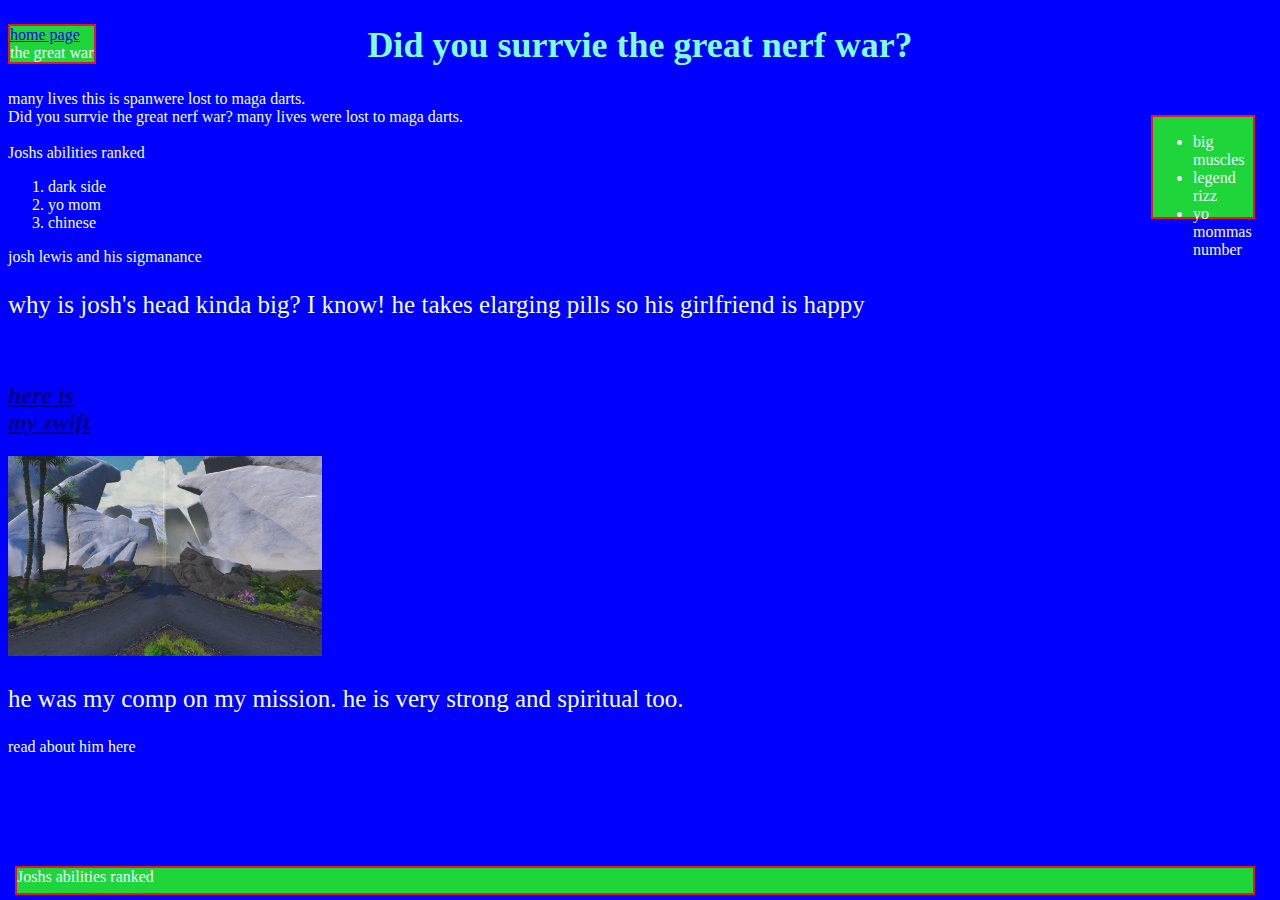
<file: index.html>
<!DOCTYPE html>
<html lang="en">
<head>
    <meta charset="UTF-8">
    <meta name="viewport" content="width=device-width, initial-scale=1.0">
    <title>My good boi joshy</title>
    <link rel="stylesheet" href="styles/styles.css">
</head>


<div class="common header"><a href="content.html">home page</a>
    <header>the great war</header></div>
    <div class="main"> <h1>Did you surrvie the great nerf war?</h1>
    many lives <span>this is span</span>were lost to maga darts.</div>
    <div class="right common"> <ul>
        <li>big muscles</li>
        <li>legend rizz</li>
        <li>yo mommas number</li></div>
        <div class="footer"> Joshs abilities ranked
            <br>
            <br>
    <ol>
        <li>dark side</li>
        <li>yo fro</li>
        <li>chinese</li>
    </ol></div>
<body 
  
    <h1>Did you surrvie the great nerf war?</h1>
    many lives were lost to maga darts.
    <br>
    <br>
    
    </ul>
    Joshs abilities ranked
    <ol>
        <li>dark side</li>
        <li>yo mom</li>
        <li>chinese</li>
    </ol>

    <header>josh lewis and his sigmanance</header>
   <p> why is josh's head kinda big? I know! he takes elarging pills so his girlfriend is happy </p>
<br>
<div class="left"><h2>here is my zwift</h2>
<img src="images/2025-01-09_05-37-17_0.jpg" alt=""height=200></div>

   <p>he was my comp on my mission. he is very strong and spiritual too.</p>
   read about him here <a href="https://www.perplexity.ai/search/joshua-lewis-ELrzaPX2SlOYl8OHcZfd7A"></a>
   <a href="../content.html/"></a>
</body>
</html>
</file>
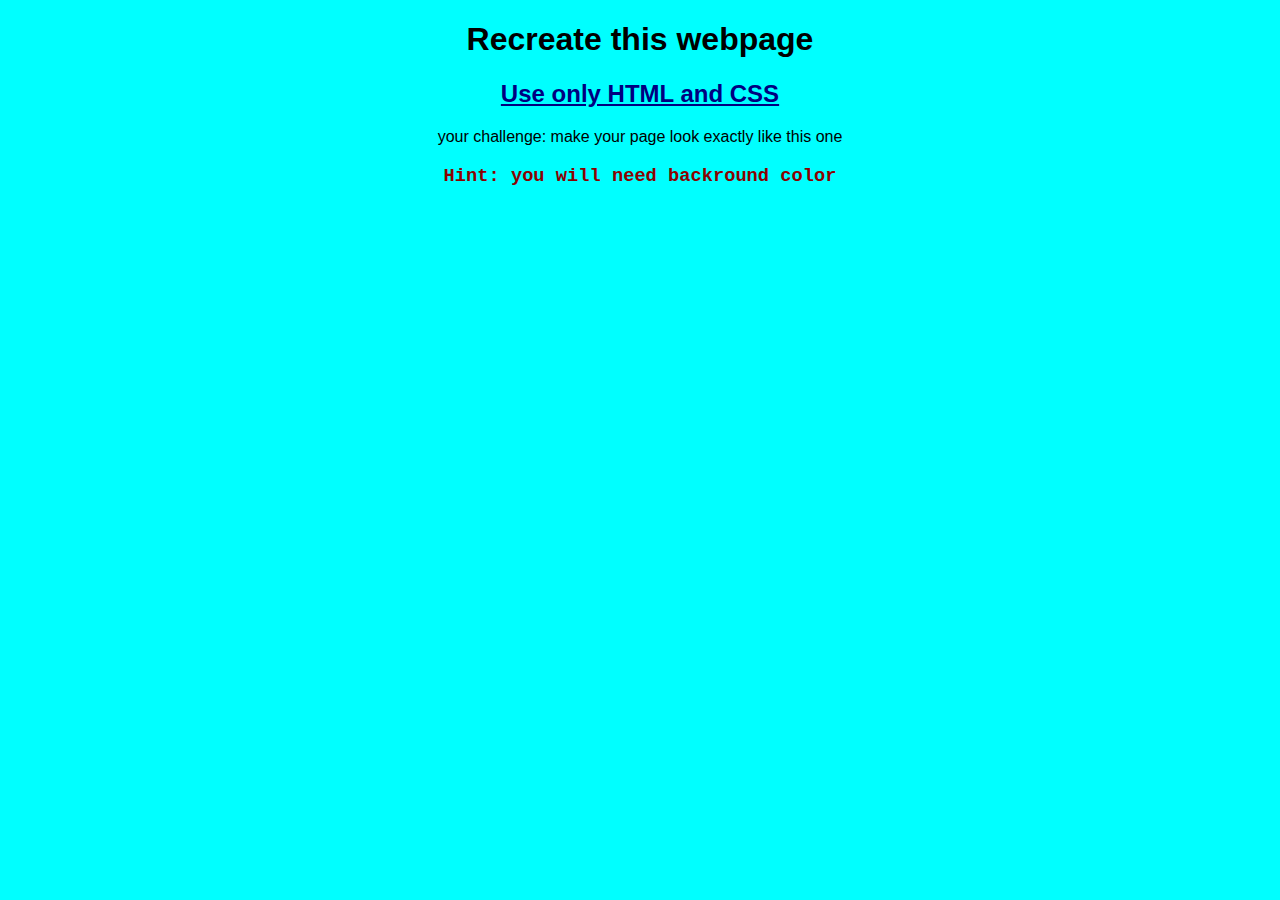
<file: newpage.html>
<!DOCTYPE html>
<html lang="en">
<head>
    <meta charset="UTF-8">
    <meta name="viewport" content="width=device-width, initial-scale=1.0">
    <title>Document</title>
    <link rel="stylesheet" href="styles/newstyles.css">
</head>
<body>
    <h1>Recreate this webpage </h1>
    <h2>Use only HTML and CSS</h2>
    <p>your challenge: make your page look exactly like this one</p>
    <h3> Hint: you will need backround color</h3>
</body>
</html>
</file>
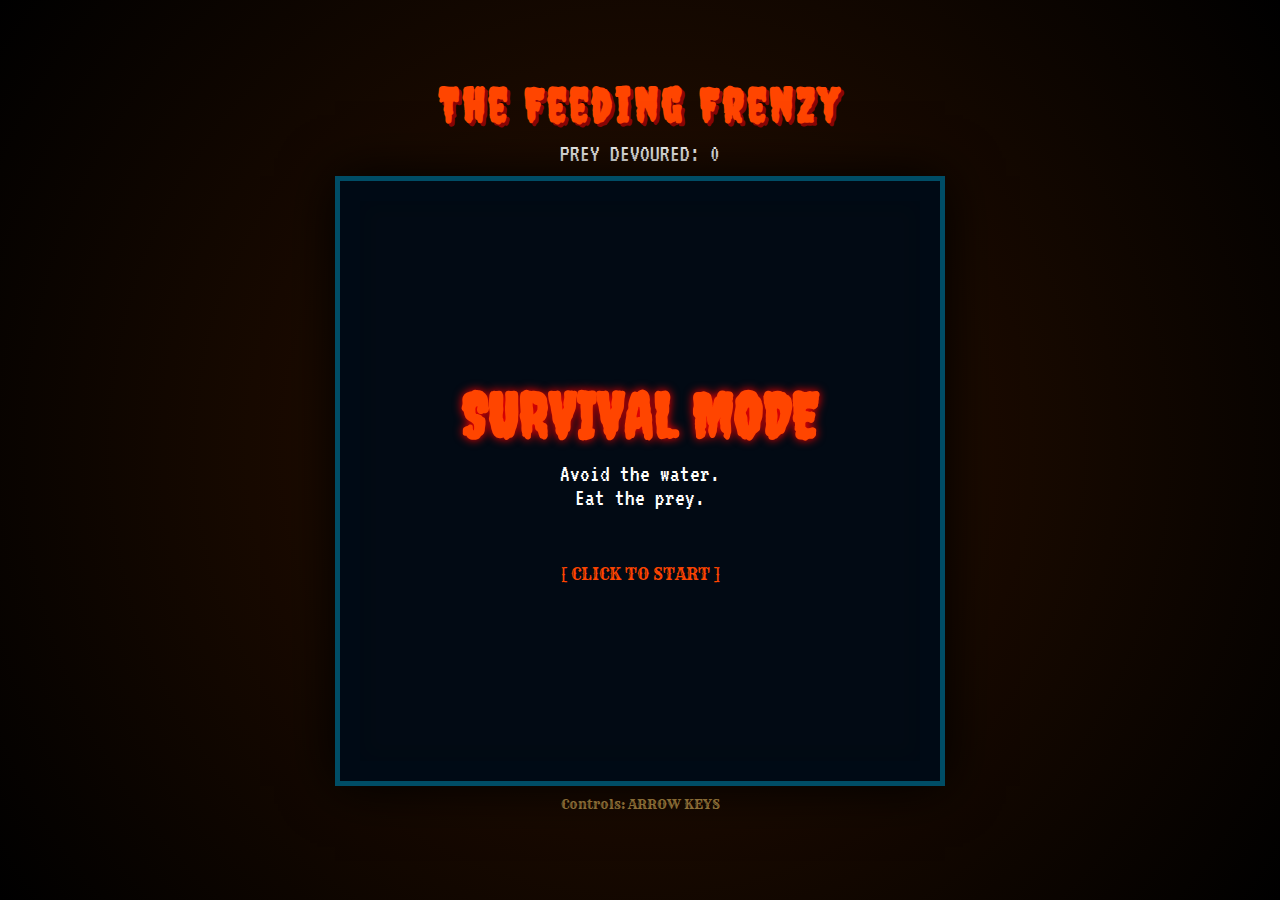
<file: snakegame.html>
<!DOCTYPE html>
<html lang="en">
<head>
    <meta charset="UTF-8">
    <meta name="viewport" content="width=device-width, initial-scale=1.0">
    <title>JURASSIC SNAKE SURVIVAL</title>
    <link rel="preconnect" href="https://fonts.googleapis.com">
    <link rel="preconnect" href="https://fonts.gstatic.com" crossorigin>
    <link href="https://fonts.googleapis.com/css2?family=Creepster&family=Rye&family=VT323&display=swap" rel="stylesheet">

    <style>
        :root {
            --bg-color: #0f0500;
            --ocean-color: #001a26;
            --ocean-foam: #004d66;
            --text-color: #dcb35c;
            --accent-orange: #ff4500;
            --blood-red: #8a0606;
        }

        body {
            background-color: var(--bg-color);
            background-image: radial-gradient(circle at center, #2e1200 0%, #000000 100%);
            color: var(--text-color);
            font-family: 'Rye', serif;
            margin: 0;
            display: flex;
            flex-direction: column;
            justify-content: center;
            align-items: center;
            height: 100vh;
            overflow: hidden;
            user-select: none;
        }

        h1 {
            font-family: 'Creepster', cursive;
            font-size: 3rem;
            margin: 0 0 10px 0;
            color: var(--accent-orange);
            text-shadow: 3px 3px 0px var(--blood-red);
            letter-spacing: 3px;
        }

        .score-board {
            font-family: 'VT323', monospace;
            font-size: 1.5rem;
            color: #fff;
            margin-bottom: 10px;
        }

        #game-container {
            position: relative;
            box-shadow: 0 0 50px #000;
            border: 5px solid var(--ocean-foam);
            width: 600px;
            height: 600px;
        }

        canvas {
            background-color: #2b1d14;
            display: block;
            image-rendering: pixelated;
        }

        /* The Ocean Border Visuals */
        .ocean-border {
            position: absolute;
            top: 0; left: 0; right: 0; bottom: 0;
            border: 20px solid var(--ocean-color);
            pointer-events: none;
            box-shadow: inset 0 0 20px #000;
            z-index: 10;
        }

        /* Overlays (Start & Game Over) */
        .overlay {
            position: absolute;
            top: 0; left: 0; width: 100%; height: 100%;
            background-color: rgba(0, 10, 20, 0.95);
            display: flex;
            flex-direction: column;
            justify-content: center;
            align-items: center;
            z-index: 20;
            text-align: center;
        }

        #start-screen {
            display: flex;
            cursor: pointer;
        }

        #game-over-screen {
            display: none;
        }

        .title-text {
            font-family: 'Creepster', cursive;
            font-size: 4rem;
            color: #ff3333;
            margin: 0;
            text-shadow: 0 0 10px red;
        }

        .desc-text {
            font-family: 'VT323', monospace;
            font-size: 1.5rem;
            color: #00ccff;
            margin-top: 10px;
        }

        .blink {
            animation: blinker 1.5s linear infinite;
            color: var(--accent-orange);
            margin-top: 30px;
            font-family: 'Rye', serif;
        }

        .restart-btn {
            margin-top: 30px;
            background: var(--accent-orange);
            border: 2px solid #fff;
            color: #000;
            font-family: 'Rye', serif;
            font-size: 1.2rem;
            padding: 10px 20px;
            cursor: pointer;
            text-transform: uppercase;
            transition: all 0.2s;
        }

        .restart-btn:hover {
            background: #fff;
            box-shadow: 0 0 15px #fff;
        }

        /* MOSASAUR GRAPHIC STYLES */
        .mosasaur-graphic-container {
            width: 200px;
            height: 200px;
            position: relative;
            margin-bottom: 20px;
        }

        .water-ripple {
            position: absolute;
            top: 50%; left: 50%;
            transform: translate(-50%, -50%);
            width: 150px;
            height: 150px;
            background: radial-gradient(circle, rgba(0,77,102,0.8) 0%, rgba(0,0,0,0) 70%);
            border-radius: 50%;
            animation: ripple 2s infinite;
            z-index: 0;
        }

        .mosasaur-svg {
            position: relative;
            z-index: 1;
            width: 100%;
            height: 100%;
            filter: drop-shadow(0 0 10px #000);
            animation: float 3s ease-in-out infinite;
        }

        @keyframes blinker { 50% { opacity: 0; } }
        
        @keyframes ripple {
            0% { transform: translate(-50%, -50%) scale(0.8); opacity: 0.8; }
            100% { transform: translate(-50%, -50%) scale(1.5); opacity: 0; }
        }

        @keyframes float {
            0%, 100% { transform: translateY(0); }
            50% { transform: translateY(-10px); }
        }
    </style>
</head>
<body>

    <h1>The Feeding Frenzy</h1>
    <div class="score-board">PREY DEVOURED: <span id="score">0</span></div>

    <div id="game-container">
        <!-- The Canvas Game Layer -->
        <canvas id="gameCanvas" width="600" height="600"></canvas>
        
        <!-- The Water visual overlay -->
        <div class="ocean-border"></div>

        <!-- START SCREEN (Click to focus) -->
        <div id="start-screen" class="overlay" onclick="startGame()">
            <h2 class="title-text" style="color: var(--accent-orange);">SURVIVAL MODE</h2>
            <p class="desc-text" style="color: #fff;">Avoid the water.<br>Eat the prey.</p>
            <div class="blink">[ CLICK TO START ]</div>
        </div>

        <!-- GAME OVER SCREEN -->
        <div id="game-over-screen" class="overlay">
            
            <!-- MOSASAUR GRAPHIC -->
            <div class="mosasaur-graphic-container">
                <div class="water-ripple"></div>
                <!-- SVG Drawing of Mosasaur -->
                <svg class="mosasaur-svg" viewBox="0 0 200 200" xmlns="http://www.w3.org/2000/svg">
                    <!-- Dark Water Base -->
                    <path d="M20,180 Q100,160 180,180 L180,200 L20,200 Z" fill="#003344" opacity="0.8"/>
                    
                    <!-- Mosasaur Head Silhouette -->
                    <path d="M50,180 
                             Q40,120 80,100 
                             L150,60 
                             L190,70 
                             Q180,100 140,120 
                             L100,140 
                             L100,180 Z" 
                          fill="#001a26" stroke="#004d66" stroke-width="2"/>
                    
                    <!-- Lower Jaw -->
                    <path d="M100,140 L160,160 L140,180 L80,180 Z" fill="#001a26" stroke="#004d66" stroke-width="2"/>

                    <!-- Teeth (Top) -->
                    <path d="M90,105 L95,115 L100,105 
                             M110,95 L115,105 L120,95 
                             M130,85 L135,95 L140,85
                             M150,75 L155,85 L160,75" 
                          fill="#ddd" />
                    
                    <!-- Teeth (Bottom) -->
                    <path d="M110,145 L115,135 L120,145 
                             M130,150 L135,140 L140,150" 
                          fill="#ddd" />

                    <!-- Glowing Eye -->
                    <circle cx="85" cy="115" r="5" fill="#ffcc00" stroke="#ff4500" stroke-width="2">
                        <animate attributeName="opacity" values="1;0.5;1" dur="2s" repeatCount="indefinite" />
                    </circle>
                    
                    <!-- Nostril -->
                    <ellipse cx="160" cy="80" rx="2" ry="1" fill="#000" />
                </svg>
            </div>

            <h2 class="title-text" id="death-title">GAME OVER</h2>
            <p class="desc-text" id="death-reason">You were eaten.</p>
            <button class="restart-btn" onclick="resetGame()">Respawn</button>
        </div>
    </div>

    <p style="font-size: 0.8rem; opacity: 0.6; margin-top: 10px;">Controls: ARROW KEYS</p>

    <script>
        const canvas = document.getElementById('gameCanvas');
        const ctx = canvas.getContext('2d');
        const scoreElement = document.getElementById('score');
        const gameOverScreen = document.getElementById('game-over-screen');
        const startScreen = document.getElementById('start-screen');
        const deathTitle = document.getElementById('death-title');
        const deathReason = document.getElementById('death-reason');

        // Game Config
        const tileSize = 20;
        const tileCount = canvas.width / tileSize; // 30x30 grid
        const speed = 100; // milliseconds per frame

        // Game State
        let velocityX = 0;
        let velocityY = 0;
        let headX = 10;
        let headY = 10;
        let trail = [];
        let tailLength = 5;
        let score = 0;
        let lastInputDirection = ""; 
        
        // Food Config
        let appleX = 15;
        let appleY = 15;
        const preyEmojis = ["🦕", "🥚", "🐓", "🐢", "🦎"];
        let currentPreyIndex = 0;

        // Loop Logic
        let gameInterval;
        let isGameRunning = false;
        let hasStarted = false;

        const waterMargin = 1; 

        function startGame() {
            if(hasStarted) return;
            startScreen.style.display = 'none';
            hasStarted = true;
            isGameRunning = true;
            velocityX = 1; 
            velocityY = 0;
            lastInputDirection = "RIGHT";
            gameInterval = setInterval(gameLoop, speed);
        }

        function gameLoop() {
            if(!isGameRunning) return;

            headX += velocityX;
            headY += velocityY;

            // 1. COLLISION: OCEAN
            if(headX < waterMargin || headX >= tileCount - waterMargin || 
               headY < waterMargin || headY >= tileCount - waterMargin) {
                triggerMosasaurDeath();
                return;
            }

            // Draw Background (Land)
            ctx.fillStyle = "#2b1d14"; 
            ctx.fillRect(0, 0, canvas.width, canvas.height);

            // Draw Safe Zone
            ctx.fillStyle = "#3e2b20";
            ctx.fillRect(tileSize, tileSize, canvas.width - (tileSize*2), canvas.height - (tileSize*2));

            // 2. DRAW SNAKE
            for(let i = 0; i < trail.length; i++) {
                if (i === trail.length - 1) {
                    ctx.fillStyle = "#ff4500"; // Head
                } else {
                    ctx.fillStyle = (i % 2 == 0) ? "#4a5d23" : "#5c7530"; // Body
                }
                
                ctx.fillRect(trail[i].x * tileSize, trail[i].y * tileSize, tileSize - 2, tileSize - 2);

                if(trail[i].x == headX && trail[i].y == headY) {
                    triggerCannibalDeath();
                }
            }

            trail.push({x: headX, y: headY});
            while(trail.length > tailLength) {
                trail.shift();
            }

            // 3. EATING
            if(headX == appleX && headY == appleY) {
                tailLength++;
                score++;
                scoreElement.innerHTML = score;
                spawnApple();
            }

            // 4. DRAW PREY
            ctx.font = "20px Arial";
            ctx.fillStyle = "#fff";
            ctx.textBaseline = "middle";
            ctx.textAlign = "center";
            ctx.fillText(preyEmojis[currentPreyIndex], (appleX * tileSize) + (tileSize/2), (appleY * tileSize) + (tileSize/2) + 2);
        }

        function spawnApple() {
            appleX = Math.floor(Math.random() * (tileCount - 2)) + 1;
            appleY = Math.floor(Math.random() * (tileCount - 2)) + 1;
            for(let t of trail) {
                if(t.x === appleX && t.y === appleY) {
                    spawnApple(); 
                    return;
                }
            }
            currentPreyIndex = Math.floor(Math.random() * preyEmojis.length);
        }

        function triggerMosasaurDeath() {
            isGameRunning = false;
            clearInterval(gameInterval);
            gameOverScreen.style.display = "flex";
            deathTitle.innerText = "DRAGGED UNDER";
            deathReason.innerHTML = "You touched the water.<br>The Mosasaurus has fed.";
            deathReason.style.color = "#00ccff"; 
        }

        function triggerCannibalDeath() {
            isGameRunning = false;
            clearInterval(gameInterval);
            gameOverScreen.style.display = "flex";
            deathTitle.innerText = "EXTINCTION";
            deathReason.innerHTML = "You tripped over your own tail.<br>A scavenger's death.";
            deathReason.style.color = "#dcb35c"; 
        }

        function resetGame() {
            headX = 10;
            headY = 10;
            velocityX = 1; 
            velocityY = 0;
            lastInputDirection = "RIGHT";
            trail = [];
            tailLength = 5;
            score = 0;
            scoreElement.innerHTML = "0";
            
            isGameRunning = true;
            gameOverScreen.style.display = "none";
            
            spawnApple();
            gameInterval = setInterval(gameLoop, speed);
        }

        document.addEventListener("keydown", function(evt) {
            if(["ArrowUp","ArrowDown","ArrowLeft","ArrowRight"].includes(evt.key)) {
                evt.preventDefault();
            }

            if(!isGameRunning) return;

            switch(evt.key) {
                case "ArrowLeft":
                    if(lastInputDirection !== "RIGHT") {
                        velocityX = -1; velocityY = 0;
                        lastInputDirection = "LEFT";
                    }
                    break;
                case "ArrowUp":
                    if(lastInputDirection !== "DOWN") {
                        velocityX = 0; velocityY = -1;
                        lastInputDirection = "UP";
                    }
                    break;
                case "ArrowRight":
                    if(lastInputDirection !== "LEFT") {
                        velocityX = 1; velocityY = 0;
                        lastInputDirection = "RIGHT";
                    }
                    break;
                case "ArrowDown":
                    if(lastInputDirection !== "UP") {
                        velocityX = 0; velocityY = 1;
                        lastInputDirection = "DOWN";
                    }
                    break;
            }
        });

        spawnApple();

    </script>
</body>
</html>
</file>
<file: styles/styles.css>
body{
    background-color: rgb(223, 38, 38); 
    color: yellow;
}
h1 {
    font-size: 36px;
    color: aquamarine;
    text-align: center;
}
body{
    background-color: blue;
    color: azure;
}
h2{
color: navy;
text-decoration: underline;
font-style: italic;
font-weight: bold;
}
p{
    font-size: 25px;
}
.pretty{ 
    font-family: 'Franklin Gothic Medium', 'Arial Narrow', Arial, sans-serif;
}
.common{
    background-color: rgb(30, 214, 58);
    border: 2px solid rgb(236, 23, 23);
    position: absolute;
}

.left{
    top: 115px;
    left: 15px;
    width: 100px;
    bottom: 40px;
}

.main {
    top: 115px;
    left: 130px;
    right: 140px;
    bottom: 40px;
}

.right{
top: 115px;
right: 25px;
width: 100px;
height: 100px;
}
.footer {
    bottom: 5px;
    height: 25px;
    left: 15px;
    right: 25px;
    position: fixed;
    background-color: rgb(30, 214, 58);
    border: 2px solid rgb(236, 23, 23);

}
</file>
<file: styles/newstyles.css>
body{
    background-color: aqua;
    font-family: Arial, Helvetica, sans-serif;
}
h1{
    text-align: center;
}
h2{
    color: navy;
    text-decoration: underline;
    text-align: center;
}
p{
    text-align: center;
}
h3{
    color: darkred;
    font-family: 'Courier New', Courier, monospace;
    text-align: center;
}
</file>
